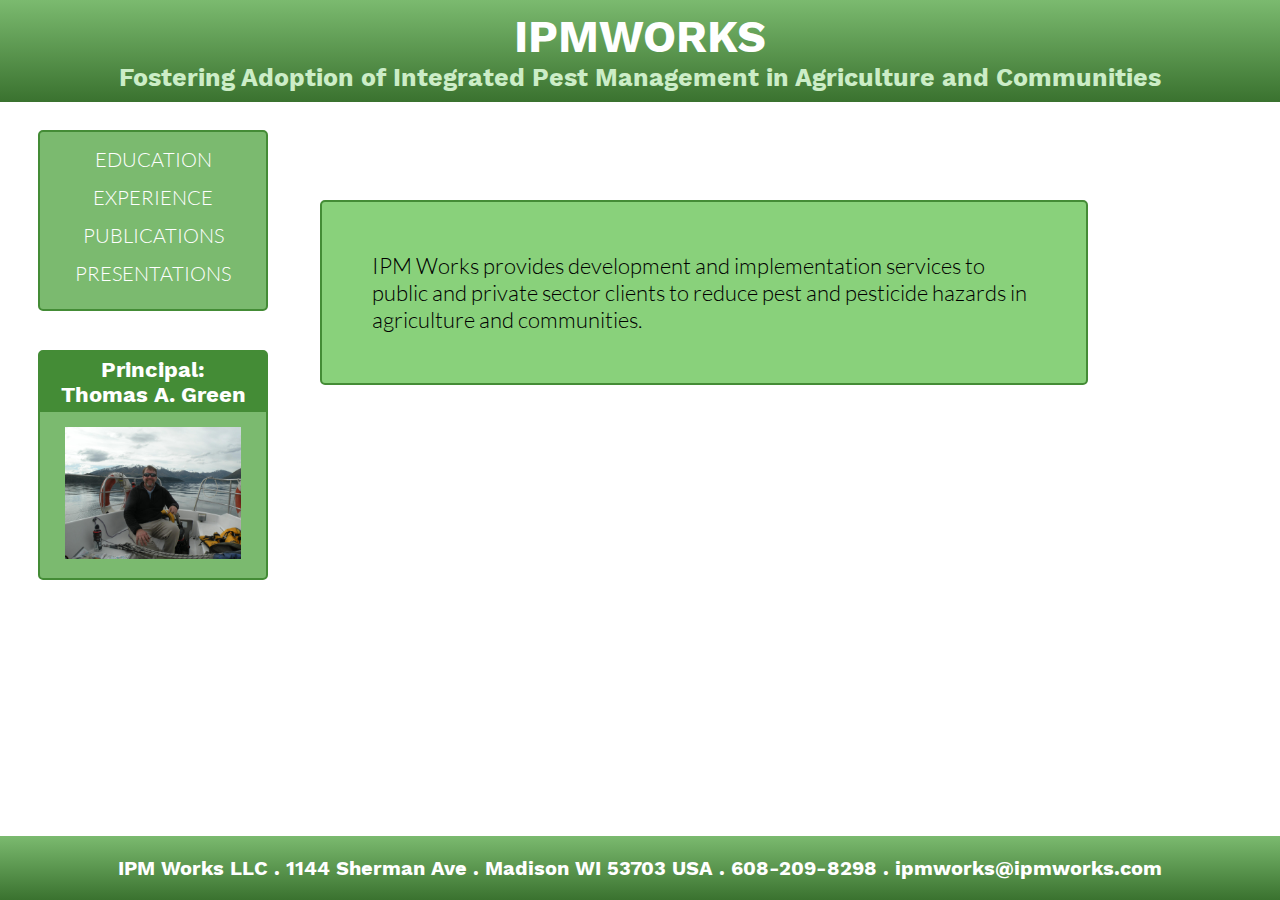
<file: index.html>
<!DOCTYPE html>
<html>
  <head>
    <link rel='stylesheet' href="css/main.css"/>
    <style>
        @font-face {font-family: 'worksans'; src: url('assets/WorkSans-Bold.ttf');}
        @font-face {font-family: 'latolight'; src: url('assets/Lato-Light.ttf');}
    </style>
  </head>
  <header>
    <p id="titleheader"><a href="index.html">IPMWORKS</a></p><p id="subheader">Fostering Adoption of Integrated Pest Management in Agriculture and Communities</p>
  </header>
  <body>
    <div id="sidenav">
      <ul>
        <li><a href="education.html">EDUCATION</a></li>
        <li><a href="experience.html">EXPERIENCE</a></li>
        <li><a href="publications.html">PUBLICATIONS</a></li>
        <li><a href="presentations.html">PRESENTATIONS</a></li>
    </div>
    <div id="principal">
      <div id="sidenavtitle">Principal:<br> Thomas A. Green</div>
      <img id="tom" src="assets/tag.jpg"></img>
    </div>
    <div id="indexcontent">
      IPM Works provides development and implementation services to public and private sector clients to reduce pest and pesticide hazards in agriculture and communities.
    </div>
    <footer>IPM Works LLC . 1144 Sherman Ave . Madison WI 53703 USA . 608-209-8298 . ipmworks@ipmworks.com
    </footer>
    </body>
    </html>
</file>
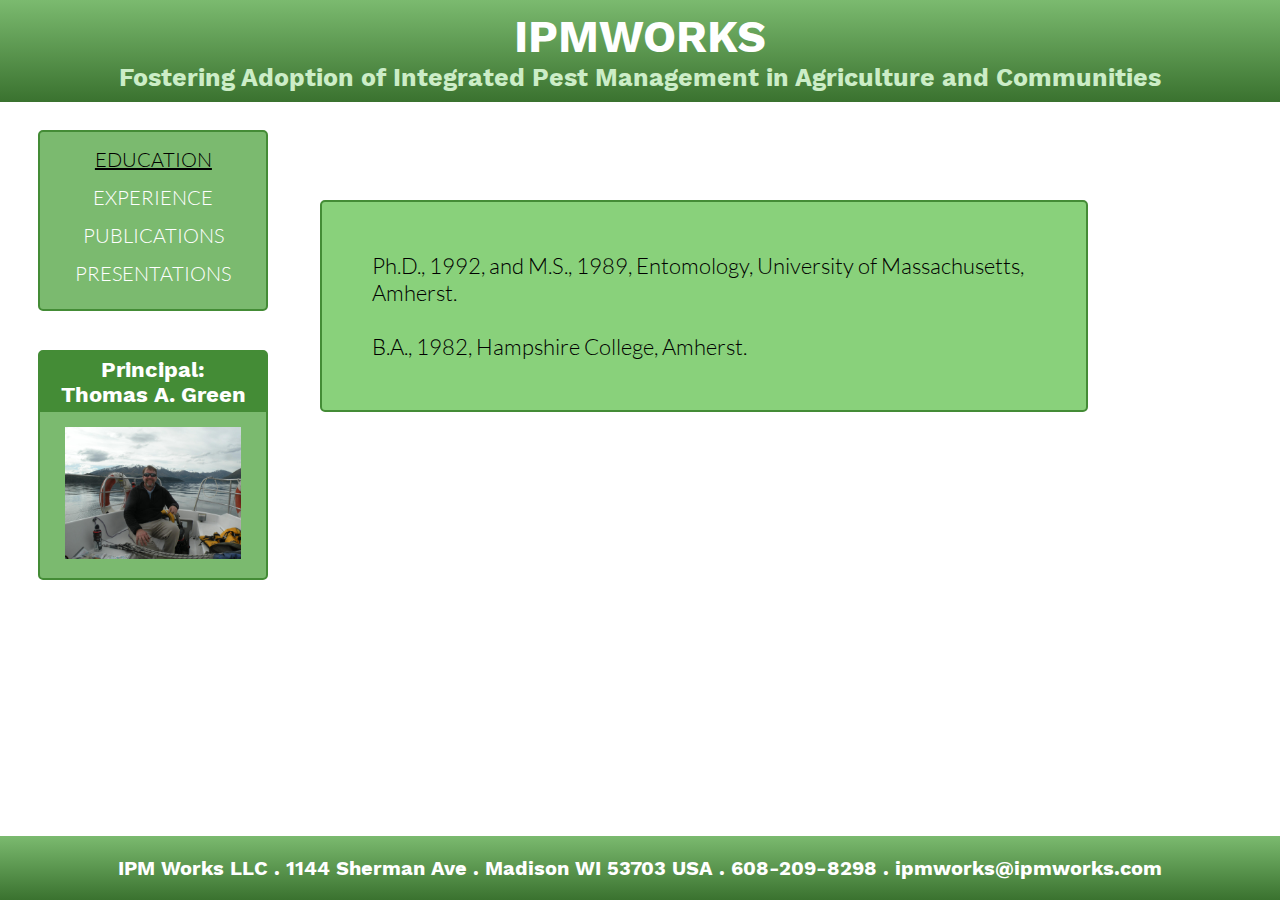
<file: education.html>
<!DOCTYPE html>
<html>
  <head>
    <link rel='stylesheet' href="css/main.css"/>
    <style>
        @font-face {font-family: 'worksans'; src: url('assets/WorkSans-Bold.ttf');}
        @font-face {font-family: 'latolight'; src: url('assets/Lato-Light.ttf');}
    </style>
  </head>
  <header>
    <p id="titleheader"><a href="index.html">IPMWORKS</a></p><p id="subheader">Fostering Adoption of Integrated Pest Management in Agriculture and Communities</p>
  </header>
  <body>
    <div id="sidenav">
      <ul>
        <li><a href="education.html" style="color: black; text-decoration: underline;">EDUCATION</a></li>
        <li><a href="experience.html">EXPERIENCE</a></li>
        <li><a href="publications.html">PUBLICATIONS</a></li>
        <li><a href="presentations.html">PRESENTATIONS</a></li>
    </div>
    <div id="principal">
      <div id="sidenavtitle">Principal:<br> Thomas A. Green</div>
      <img id="tom" src="assets/tag.jpg"></img>
    </div>
  <div id="educationcontent">
    Ph.D., 1992, and M.S., 1989, Entomology, University of Massachusetts, Amherst.
    <br/><br/>B.A., 1982, Hampshire College, Amherst.

  </div>
  <footer>IPM Works LLC . 1144 Sherman Ave . Madison WI 53703 USA . 608-209-8298 . ipmworks@ipmworks.com
  </footer>
  </body>
  </html>
</file>
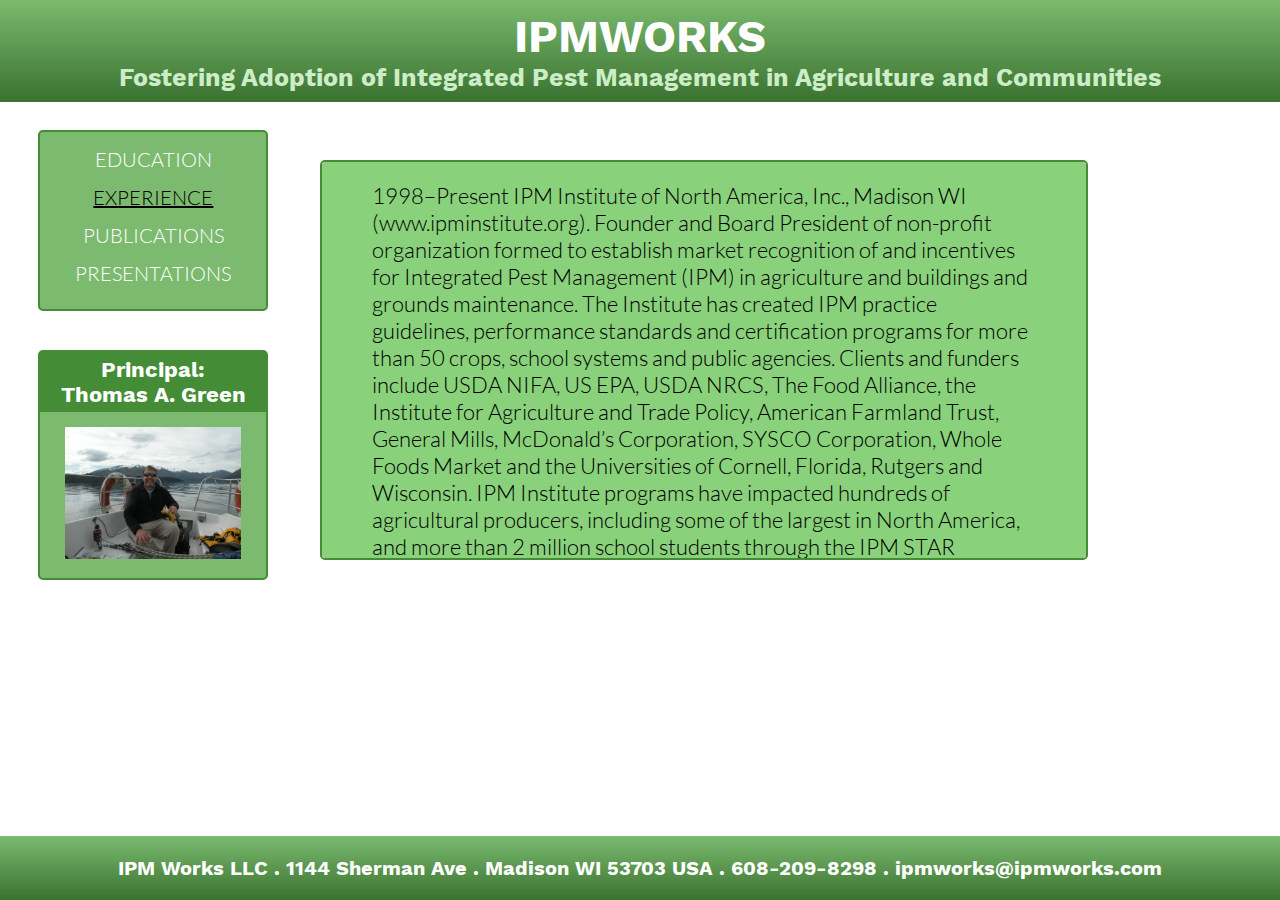
<file: experience.html>
<!DOCTYPE html>
<html>
  <head>
    <link rel='stylesheet' href="css/main.css"/>
    <style>
        @font-face {font-family: 'worksans'; src: url('assets/WorkSans-Bold.ttf');}
        @font-face {font-family: 'latolight'; src: url('assets/Lato-Light.ttf');}
    </style>
  </head>
  <header>
    <p id="titleheader"><a href="index.html">IPMWORKS</a></p><p id="subheader">Fostering Adoption of Integrated Pest Management in Agriculture and Communities</p>
  </header>
  <body>
    <div id="sidenav">
      <ul>
        <li><a href="education.html">EDUCATION</a></li>
        <li><a href="experience.html" style="color: black; text-decoration: underline;">EXPERIENCE</a></li>
        <li><a href="publications.html">PUBLICATIONS</a></li>
        <li><a href="presentations.html">PRESENTATIONS</a></li>
    </div>
    <div id="principal">
      <div id="sidenavtitle">Principal:<br> Thomas A. Green</div>
      <img id="tom" src="assets/tag.jpg"></img>
    </div>
<div id="experiencecontent">
  1998–Present	IPM Institute of North America, Inc., Madison WI (www.ipminstitute.org). Founder and Board President of non-profit organization formed to establish market recognition of and incentives for Integrated Pest Management (IPM) in agriculture and buildings and grounds maintenance.  The Institute has created IPM practice guidelines, performance standards and certification programs for more than 50 crops, school systems and public agencies.  Clients and funders include USDA NIFA, US EPA, USDA NRCS, The Food Alliance, the Institute for Agriculture and Trade Policy, American Farmland Trust, General Mills, McDonald’s Corporation, SYSCO Corporation, Whole Foods Market and the Universities of Cornell, Florida, Rutgers and Wisconsin.  IPM Institute programs have impacted hundreds of agricultural producers, including some of the largest in North America, and more than 2 million school students through the IPM STAR program introduced in 2003.
<br/><br/>
2010-Present	IPM Voice, Inc., Madison, WI (www.ipmvoice.org).  Co-founder and board president of non-profit established to educate policy makers about the benefits of IPM to constituents and the nation.  Worked successfully to restore $4 million in annual funding for the USDA Regional IPM Centers.
<br/><br/>
2010-Present. 	Entomological Foundation, Madison, WI (www.entfdn.org). Board member, vice president and president, assumed leadership of troubled education non-profit devoted to exciting children about science through entomology. Achieved positive operating net for the first time in organization’s history and engineered a transition to a new home with the Entomological Society of America, a healthy professional society with a vested interest in the Foundation’s mission.
<br/><br/>
1999-Present	Agflex, Inc., Madison WI (www.agflex.com).  Co-founded organization to develop and commercialize financial risk management products to support farmer adoption of IPM and other Best Management Practices (BMPs) to improve farmer economics and environmental stewardship.  Clients include Wisconsin Department of Natural Resources, Iowa Department of Economic Development.  Products include the first BMP insurance policy to be approved by the Federal Crop Insurance Corporation, designed to protect corn producers from economic risks when they follow state-recommended rates for nitrogen and phosphorus fertilizers.
<br/><br/>
1998–Present	IPM Works, LLC, Madison WI. Founded consulting firm working with businesses, non-profit organizations and government to remove barriers and implement incentives to broaden adoption of IPM.  Clients and funders include Cornell University, Gempler’s, University of Wisconsin, USDA CSREES Small Business Innovative Research Program and American Farmland Trust.
<br/><br/>
1995–1998	Gempler's Inc., Belleville WI (www.gemplers.com).  IPM Product Manager. Responsible for sales of IPM and related products, including weather stations, software, publications, insect traps, and pest monitoring and control products.  Grew sales from $600,000 in 1995 to $1.4 million in 1997.
<br/><br/>
1980-1995	Pest Management Supply Inc., Hadley MA. Founder and President. Distributed a full 	line of IPM supplies.  Developed the business from start-up to $600,000 per year before sale of business to Gempler’s Inc.
<br/><br/>
1982-1983	University of Massachusetts Cooperative Extension.  Extension Technician for Apple IPM Program.  Produced weekly pest alerts from information provided by Extension specialists and private crop scouts, conducted research on apple IPM.
<br/><br/>
1980-1981	Massachusetts State IPM Program for Apple	Insect Pests, Dept. of Entomology, Univ. of Massachusetts, Amherst.  Performed weekly field sampling and assisted in the preparation of 	reports and recommendations to growers.
<br/><br/>
1978-1980	Wright’s Orchards, Washington VA.  Manager, 40 acre apple orchard including design and implementation of new low spray and direct marketing programs.

  </div>
  <footer>IPM Works LLC . 1144 Sherman Ave . Madison WI 53703 USA . 608-209-8298 . ipmworks@ipmworks.com
  </footer>
  </body>
  </html>
</file>
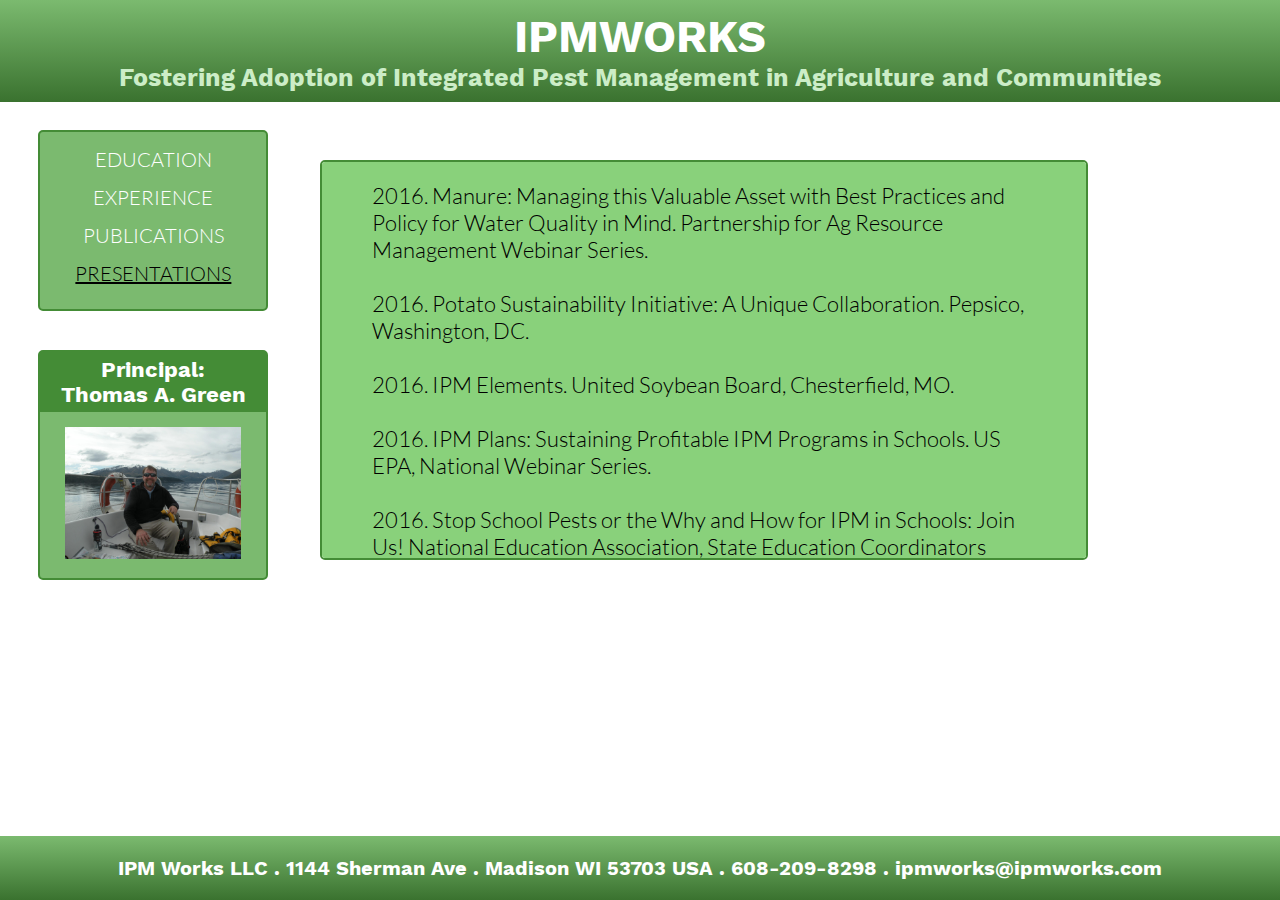
<file: presentations.html>
<!DOCTYPE html>
<html>
  <head>
    <link rel='stylesheet' href="css/main.css"/>
    <style>
        @font-face {font-family: 'worksans'; src: url('assets/WorkSans-Bold.ttf');}
        @font-face {font-family: 'latolight'; src: url('assets/Lato-Light.ttf');}
    </style>
  </head>
  <header>
    <p id="titleheader"><a href="index.html">IPMWORKS</a></p><p id="subheader">Fostering Adoption of Integrated Pest Management in Agriculture and Communities</p>
  </header>
  <body>
    <div id="sidenav">
      <ul>
        <li><a href="education.html">EDUCATION</a></li>
        <li><a href="experience.html">EXPERIENCE</a></li>
        <li><a href="publications.html">PUBLICATIONS</a></li>
        <li><a href="presentations.html" style="color: black; text-decoration: underline;">PRESENTATIONS</a></li>
    </div>
    <div id="principal">
      <div id="sidenavtitle">Principal:<br> Thomas A. Green</div>
      <img id="tom" src="assets/tag.jpg"></img>
    </div>
<div id="presentationscontent">
  2016. Manure: Managing this Valuable Asset with Best Practices and Policy for Water Quality in Mind. Partnership for Ag Resource Management Webinar Series.
<br/><br/>
2016. Potato Sustainability Initiative: A Unique Collaboration. Pepsico, Washington, DC.
<br/><br/>
2016. IPM Elements. United Soybean Board, Chesterfield, MO.
<br/><br/>
2016. IPM Plans: Sustaining Profitable IPM Programs in Schools. US EPA, National Webinar Series.
<br/><br/>
2016. Stop School Pests or the Why and How for IPM in Schools: Join Us! National Education Association, State Education Coordinators Annual Meeting, Washington, DC.
<br/><br/>
2016. Organic and IPM Working Group. National IPM Coordinating Committee, Washington, DC.
<br/><br/>
2016. IPM Elements: Defining IPM on a Crop and Region-Specific Basis. USDA National Institute for Food and Agriculture. Washington, DC.
<br/><br/>
2016. The global marketplace is driving and documenting sustainable improvements in health and environmental outcomes through IPM and other best practices: Entomologists have opportunities to participate! International Congress of Entomology, Orlando, FL.
<br/><br/>
2016. (1) Symposium Goals; (2) Business Case for Greater Investment in Tick IPM. Integrated Tick Management Symposium, Washington DC.
<br/><br/>
2016. Developing a Practical, Credible and Reportable IPM Program for General Mills Major Crops. General Mills leadership team, Minneapolis, MN.
<br/><br/>
2016. Ag Retailer Leadership to Improve Economic and Environmental Outcomes. Minnesota Crop Production Retailers Association Board of Directors, Maple Grove, MN.
<br/><br/>
2016. Managing Cover Crops for Water Quality and Cash Crop Success. Partnership for Ag Resource Management Webinar Series for Great Lakes Basin Ag Retailers.
<br/><br/>
2016. (1) Market Outlook for Sustainable Ag and Advanced IPM; (2) 2015 TruEarth Pesticide Risk Analysis, Pollinator Observation and IPM/Sustainability Practice Adoption. TruEarth Annual Growers Meeting, Winona, MN.
<br/><br/>
2016. Boost Yields and Cut Nitrogen Costs with Adapt-N. Partnership for Ag Resource Management Webinar Series for Great Lakes Basin Ag Retailers.
<br/><br/>
2016. Responsibly Grown: Meeting Criteria and Earning Ratings. Whole Foods Regional Supplier Trainings, Austin, Boulder, Charlotte; Emeryville, CA; Pompano Beach, FL; Los Angeles; Munster, IN; Rockville, MD; Seattle; Southington, CT; Vancouver.
<br/><br/>
2016. Responsibly Grown Supplier Update. Whole Foods Produce and Floral Supplier Summit, Asilomar, CA.
<br/><br/>
2015. Building Profitability and Protecting Water Quality through Gypsum. Partnership for Ag Resource Management Webinar for Great Lakes Basin Ag Retailers.
<br/><br/>
2015. (1) Advanced IPM in Midwest Apple Orchards. (2) The Pesticide Risk Mitigation Engine (ipmprime.com): A user-friendly online tool for field-specific risk assessment and mitigation. Posters (2), Entomological Society of America Annual Meeting, Minneapolis, MN.
<br/><br/>
2015. Reducing Pest Problems and Pesticide Risks in Schools: Yes We Can! University of Washington, Seattle, WA.
<br/><br/>
2015. IPM Funding Update from IPM Voice. National IPM Coordinating Committee, Washington DC.
<br/><br/>
2015. The Business Case for IPM in Schools or How IPM Can Make Money for Your School District. School IPM Coalition Meeting, Federal Way, WA.
<br/><br/>
2015. IPM in Schools. EPA Shields webinar.
<br/><br/>
2015. Growing Soil Testing, Variable Rate Application, and Other Service Opportunities for Ag Partnership for Ag Resource Management Webinar Series for Great Lakes Basin Ag Retailers.
<br/><br/>
2015. Increasing Cover Crop Sales for Ag Retailers. Partnership for Ag Resource Management Webinar Series for Great Lakes Basin Ag Retailers.
<br/><br/>
2015. Sustainability in the Supply Chain: What Food Buyers Need and Why. American Spice Trade Association. Charleston, SC.
<br/><br/>
2015. IPM Performance in Agriculture, Schools, Pest Management Service Companies, Hospitals and other Facilities. Texas IPM Association for Public Schools. Spring, TX.

2015. Looking Under the Hood: IPM Performance at Pest Management Service Companies, Schools, Hospitals and other Facilities. Eighth International IPM Symposium, Salt Lake City, UT.

2015. Stop School Pests: Standardized National School IPM Training. Poster, Eighth International IPM Symposium, Salt Lake City, UT.

2015. IPM in the Whole Foods Market Responsibly Grown Rating System. Poster, Eighth International IPM Symposium, Salt Lake City, UT.

2015. Sysco Sustainable/IPM Initiative. Poster, Eighth International IPM Symposium, Salt Lake City, UT.

2015. Public Tick IPM Working Group. Poster, Eighth International IPM Symposium, Salt Lake City, UT.

2015. NRCS & IPM Working Group: Grower Incentives for IPM. Poster, Eighth International IPM Symposium, Salt Lake City, UT.

2015. IPM Voice Advocates for Progressive IPM. Poster, Eighth International IPM Symposium, Salt Lake City, UT.

2015. Advancing IPM for Midwest Apple Production using the Pesticide Risk Mitigation Engine. Poster, Eighth International IPM Symposium, Salt Lake City, UT.

2015. IPM in Corporate Sustainability Initiatives: What do Sysco, McDonald’s, Whole Foods Market and Walmart have to do with IPM? PURE IPM, Poznan, Poland.

2015. IPM in US schools: Reducing risks from pests and pesticides and increasing awareness and appreciation for IPM among consumers and taxpayers. PURE IPM, Poznan, Poland.

2015. Pesticide Risk Mitigation Engine: A User-Friendly Online Tool for Pesticide Risk Assessment and Mitigation.  Poster, PURE IPM, Poznan, Poland.

2014. Entomological Foundation: Our Foundation for Exciting Young People about Science through Insects!  Ensuring a Future for Entomology. Entomological Society of America, Portland, OR.

2014. Entomological Foundation: Plenary Update. Entomological Society of America, Portland, OR.

2014. Strip Tillage to Improve Nutrient Management and Economics. Partnership for Ag Resource Management Webinar Series for Great Lakes Basin Ag Retailers.

2014. Using IPM and Insects to Teach Science in the Classroom. National Science Teachers Association Annual Regional Meeting, Richmond, VA.

2014. Watershed Organizations Engaging Ag Retailers in Nutrient Management Solutions. Partnership for Ag Resource Management Webinar Series for Great Lakes Basin Ag Retailers.

2014. Pesticide Risk Mitigation Engine: A User-Friendly Online Tool for Pesticide Risk Assessment and Mitigation.  Poster, Entomological Society of America, Portland, OR.

2014. Stop School Pests: Standardized National School IPM Training. Poster, Entomological Society of America, Portland, OR.

2014. IPM and Sustainable Agriculture. Biopesticide Industry Alliance, Alexandria, VA.

2014. Partnership for Ag Resource Management. Certified Crop Advisor North American Board, Sacramento, CA.

2014. Implementing Successful IPM in US Schools. National IPM Coordinating Committee, Washington, DC.

2014. Biopesticides in Conventional and IPM Production. New England Region IR-4 Stakeholders, Albany, NY.

2014. Partnership for Ag Resource Management. Advisory Board via webinar.

2014. Improving Outreach to Growers and Non-Operator Landowners. Great Lakes Basin watershed groups via webinar.

2014. Ideas for Improving Customer Service and Profitability. Western Lake Erie Basin ag retailers via webinar.

2014. Ag Retail Leading Improvements in Resource Management and Water Quality in the Western Lake Erie Basin. Ohio Agribusiness Association, Columbus, OH.

2014. Opportunities for IPM. Northeast Region Extension IPM Technical Committee, Burlington, VT.

2014. Advancing IPM with Midwest Apple and Grape Growers. North Central Region Extension IPM, Madison, WI.

2014. BMP CHALLENGE. Crop Tech Client Meeting, Heyworth, IL.

2014. Responsibly Grown Rating System. Whole Foods Market Produce Vendor Meetings. Munster, IN; Glendale, CA; Boston; Savannah; Maui.

2014. Implementing Successful IPM in Schools and Other Sensitive Environments. National Pest Management Association Southern Conference, Tunica, MS.

2014. (1) Facility IPM: Opportunities to Improve Pest Management, Food Safety and Sustainability; (2) Opportunities to Improve Pollinator Protection. Sysco Sustainable Ag/IPM Conference, Houston, TX.

2013. (1) Keep it for the Crop 2015.  (2) Sandusky Pilot and Specific Tools for Ag Retailers. Ag Retailers Leading Improvements in Resource Management for Water Quality. Toledo, OH.

2013. (1) Plenary Session: Entomological Foundation Update. (2) Symposium organizer and presenter, Translating Whole-Farm Ecosystem Approaches into Practice: Current Tools and Options for Agriculture. (3) Metrics for Success in School IPM Implementation.  Entomological Society of America Annual Meeting. Austin, TX.

2013. School IPM 2015: Status Report. Association of Structural Pest Control Professionals Annual Conference. Atlanta, GA.

2013. Sustainable Produce Rating System.  Whole Foods Market Produce and Floral Sustainability Summit. Austin, TX.

2013. Ag Resource Management; Partnering with Ag Retailers to Make a Difference. Webinar to conservation professionals.

2013. Communicating with Non-Operator Landowners to Improve Resource Management. Webinar to conservation professionals.

2013. Potato Sustainability Survey: Incorporating Metrics. Potato Sustainability Governance Committee. Denver, CO.

2013. Sustainability Rating System.  IPM Institute and IPM Voice Update.  North Central IPM Coordinators Meeting.  Madison, WI.

2013. Direction of Specialty Crop IPM in the North Central Region. Chicago, IL.

2013. Tick IPM: What Have We Learned and What Can We Learn from Others?  US EPA – CDC Tick Borne Disease IPM Conference. Arlington, VA.

2013. NRCS and IPM Working Group. Northeast Research, Extension and Academic Committee on IPM.  Video Conference.

2013. Reducing Asthma Triggers Using IPM Techniques.  Green Shield Certified Webinar to pest management professionals.

2013.  The Eco Apple Project: Advanced IPM and Sustainability in the Northeast.  Wescott Growers Meeting.  Winona, MN.

2012. Measuring the Success of EPA’s School IPM Initiative.  EPA Pesticide Policy Dialogue Committee IPM Working Group. Arlington, VA.

2012. IPM: Answering the “So What?” Question.  Organization for Economic Cooperation and Development.  Queenstown, NZ.

2012. (1) Entomological Foundation: An Independent, Not-for-Profit Educational Foundation. (2) Using the Pesticide Risk Mitigation Engine to Assess Pesticide Risk. (3) Entomological Foundation Update.  Entomological Society of America Annual Meeting. Knoxville, TN.

2012. Advanced IPM Techniques for Green Pest Management.  Green Shield Certified Webinar.

2012. Urban IPM.  eXtension Webinar.

2012.  The Future of Urban Pest Management.  Orkin Technical Forum.  Atlanta, GA.

2012.  Marketing Your Green Services.  Green Shield Certified Webinar.

2012.  Addressing the Adoption Challenge.  Moderator, program symposium.  Annual Meeting of the Soil and Water Conservation Service, Fort Worth, TX.

2012. Ag Retailers and Growers Working Together to Improve Water Quality in Ohio’s Sandusky River Watershed.  Annual Meeting of the Soil and Water Conservation Service, Fort Worth, TX.

2012.  New Invasive Fruit Pests in the Upper Midwest: Brown Marmorated Stink Bug and Spotted Wing Drosophila. Apple Network Meeting, LaCrescent, MN.

2012.  Putting the Green into Pest Management.  National Apartment Association Education Conference, Boston, MA.

2012.  PRiME in Action: Opportunities to Reduce Pesticide Impacts on Birds, Fish and other Non-targets.  EquiTable Food Initiative.  Watsonville, CA.

2012.  Using the Pesticide Risk Mitigation Engine (PRiME) to Assess Pesticide Risks to Aquatic Ecosystems.  National Land Grant and Sea Grant Water Quality Conference, Portland, OR.

2012.  Ag Retailers and Growers Working Together to Improve Water Quality in Ohio’s Sandusky River Watershed.  National Land Grant and Sea Grant Water Quality Conference, Portland, OR.

2012.  Stewardship Of Grazing, Forestry and Aquaculture: Best Management Practices, Appropriate Chemicals; Green Alternatives to Common Agricultural Methods. United Southern and Eastern Tribes Workshop. Nashville, TN.

2012. Approaches to Encourage Adoption of Best Management Practices: Soft Technologies in Use Today.  Summit on Strategies to Manage Herbicide-Resistant Weeds, National Academy of Sciences, Washington, DC.

2012.  IPM for School K-12 Grounds.  Wisconsin Dells, WI.

2012.  (1) IPM Voice, Partnership with NRCS.  (2) Northeast Region Technical Committee on IPM Meeting. Memphis, TN.

2012.  (1) NRCS and IPM Working Group: Grower Incentives for IPM.  (2) School IPM 2015: Reducing Pest Problems and Pesticide Hazards in our Nation’s Schools.  (3) Authenticating IPM Service Providers, Programs and Facilities. (4) Green Shield Certification: What Do the Data Say?  (5) Reducing Pesticide Exposure Through Integrated Pest Management. (6) Closing Plenary.  Moderator and Closing Thoughts. Seventh International IPM Symposium.  Memphis, TN.

2012.  IPM: The Only Way to Manage Pests.  Facility Masters Webcast Series.  Webinar.

2011.  Reducing Pest and Pesticide Risks in Healthcare.  Practice Green Health. Webinar.

2011.  Don’t Let Your IPM Program Go Down the Drain; Taking Your IPM Program to a Higher Level.  Texas IPM Coordinators Annual Meeting.  San Marco, TX.

2011.  Identify, Clarify, Speak Out: Turning Young People onto Science Through Insects and Ensuring a Future for Entomology.  Program Symposium, Entomological Society of America Annual Meeting.  Reno, NV.

2011.  Effective Pest Management in Schools.  Midwest Facility Masters Conference. Wisconsin Dells, WI.

2011. IPM in Schools: Challenges, Opportunities and Implications for IPM in Agriculture; IPM in the Marketplace: What do Walmart, McDonald’s and Sysco have to do with IPM?; Pesticide Risk Mitigation Engine: A Farmer-Friendly Online Tool for Field-Specific Risk Assessment and Mitigation.  Organization for Economic Cooperation and Development IPM Conference.  Berlin, Germany.

2011.  IPM Specialty Certification.  Certified Crop Advisor Program Directors Meeting.  Charleston, SC.

2011.  Harnessing Marketplace Power to Improve Health, Environement and Economics.  Whole Foods Markets Executive Committee Meeting.  Boston, MA

2011.  Experiences with IPM and EQIP in North Central States; Options in Florida for IPM in NRCS Conservation Programs.  Florida Small Farms and Alterative Enterprises Conference.  Kissimmee, FL.

2011.  Opportunities for Agriculture to Address Resource Management Challenges in the Sandusky River Watershed.  Galion and Mansfield, OH.

2011.  Protecting Children in Schools and Outdoor Environments.  Promoting Community IPM for Preventing Tick-Borne Diseases, US EPA. Washington DC.

2011.  Feasibility of Financial Safety Net for Farmers to Deliver Substantial Gains in Conservation Adoption.  Soil and Water Conservation Society Annual Meeting.  Washington DC.

2011.  Establishing IPM Policies and Practices.  Federal Green Challenge Webinar, US EPA.

2011.  IPM in the Marketplace: Buzz, Battles, Beef and Implications for the Future of IPM in the Public Sector.  Dept. of Entomology, University of Wisconsin.  Madison, WI.

2011.  Bed Bugs: IPM in Schools.  Second National Bed Bug Summit, US EPA.  Washington, DC.

2011.  Cost-Effective Adoption of Best Management Practices and the BMP CHALLENGE.  Land Grant and Sea Grant National Water Conference, Washington, DC.

2011.  595 IPM Standard, Conservation Activity Plans.  Midwest Course for Fruit IPM Coaches/Consultants.  Madison, WI.

2011.  Sysco Sustainable Agriculture/IPM Conference. USDA NRCS IPM Conservation Activity Plans and PRiME: Opportunities for Evaluating and Improving your IPM Programs; Audit: Minimum Standards; Audit: Product-Specific Standards. Houston, TX.

2010.  Pesticide Risk Mitigation Engine; Opportunities in Urban IPM.  Entomological Society of America Annual Meeting.  San Diego, CA.

2010.  Changing our Approach to Conservation: Sandusky River Watershed Project Overview.  Increasing Conservation on Priority Acres in the Sandusky.  Tiffin, OH.

2010.  City of Boulder IPM Program Evaluation.  Public Meeting.  Boulder, CO.

2010.  Improving BMP Adoption and Ag Economics with Water Quality Credit Trading and the BMP CHALLENGE.  Eighteenth National Non-Point Source Monitoring Workshop.  Milwaukee, WI.

2010.  IPM in Schools: Ensuring All of our Children are Above Average.  Wisconsin Facilities Masters Conference.  Wisconsin Dells, WI.

2010.  IPM Voice: Proposal for Governance.  IPM Voice Steering Committee Meeting.  Alexandria, VA.

2010.  NRCS and IPM Working Group: Grower Incentives for IPM; North Central School IPM Working Group; PRiME Update.  North Central IPM Center Stakeholder Panel Meeting.  Chicago, IL.

2010.  IPM Opportunities and Challenges.  Urban Pesticide Summit, US EPA.  NY, NY.

2010.  Pesticide Risk Mitigation Engine.  Mid-Atlantic Crop Management School.  Ocean City, MD.

2010.  Pesticide Risk Mitigation Engine.  Dow Agrosciences.  Indianapolis, IN.

2010.  Colorado Indian Tribes Environmental Protection Office Pesticide Training.  Pesticide Risk Mitigation Engine.  Parker, AZ.

2010. USDA NRCS Eastern Region Technical Center.  IPM: Let’s Get Specific.  Webinar.

2010. Soil and Water Conservation Society Annual Meeting.  (1) BMP CHALENGE Across the Corn Belt and Rapid Adoption of Conservation Tillage in California. (2)  Grower Incentives for IPM: Using IPM to Protect Our Natural Resources.  (3) Eco Apples: Economic Benefits for Northeast Apple Growers Who Protect Soil and Water Resources.  (4) PRiME Pesticide Risk Mitigation Engine: A New Online Pesticide Evaluation Tool for Agriculture.  St. Louis, MO.

2010.  US EPA Tools for Schools.  IPM in Schools.  Webinar.

2010.  Heartland Water Quality Conference.  BMP CHALLENGE: Compensating Farmers for Implementing BMPs.  Nebraska City, NE.

2010.  CleanMed.  Healthier Hospitals, People and Plant through Integrated Pest Management: It Takes a Team!  Baltimore, MD.

2010.  Cannon River Watershed Summit.  BMP CHALLENGE: Effective, Verified Non-Point Source Reduction.  Faribault, MN.

2010.  Applied IPM Ecologists Annual Meeting. (1) PRiME Pesticide Risk Mitigation Engine, (2) Landscape IPM and the Sustainable Marketplace: Who Needs What from You?  Napa, CA.

2010.  Facilities Masters Conference.  (1) IPM in Schools: Ensuring All of our Children are Above Average, (2) Preventive Pest Management.  Laconia, NH.

2010.  Mid-Atlantic Fruit and Vegetable Growers Conference.  Pesticide Risk Mitigation Engine.  Hershey, PA.

2010.  Association of Applied Insect Ecologists, Annual Meeting.  Pesticide Risk Mitigation Engine, and Landscape IPM and the Sustainable Marketplace.  Napa, CA.

2010.  Wisconsin Fresh Fruit and Vegetable Conference.  Pesticide Risk Mitigation Engine.  Wisconsin Dells, WI.

2009.  Entomological Society of America Annual Meeting.  Pesticide Risk Mitigation Engine.  Indianapolis, IN.

2009.  Science to Solutions Conference.  Supporting Adaptive Management and Nitrogen Loss Reduction by Protecting Farmers from Foregone Income.  Des Moines, IA.

2009.  Department of Entomology, University of Wisconsin.  Where does IPM fit in the Marketplace?  Madison, WI.

2009.  Oregon State University Pesticide and IPM Workshops.  Pesticide Risk Mitigation Engine.  Lafayette and Mt. Angel, OR.

2009.  Washingon State Horticultural Society Annual Meeting.  (1) Pesticide Risk Mitigation Engine, and (2) The New Marketplace for Green.  Wenatchee, WA.

2009.  Pesticide Risk Mitigation Engine.  Joint Committee Meeting, California Sustainable Winegrowing Alliance.  San Francisco, CA.

2009.  Federal IPM Coordinating Committee.  (1) Pesticide Risk Mitigation Engine, (2) National School IPM Effort and (3) North Central NRCS and IPM Working Group and National IPM Conservation Activity Plan Working Group.  Washington, DC.

2009.  US EPA Office of Pesticide Programs.  Pesticide Risk Mitigation Engine.  Crystal City, VA.

2009.  North Central IPM Center Stakeholder Panel.  Pesticide Risk Mitigation Engine.  Champaign, IL.

2009.  Conservation Marketplace of Minnesota Advisory Meeting.  BMP CHALLENGE.  St. Cloud, MN.

2009.  Soil and Water Conservation Society Annual Conference.  BMP CHALLENGE: Effective, verified non-point source reduction.  Dearborn, MI.

2009.  Wisconsin Apple Marketing Workshop.  Eco and Regional Branding: Grower Experience in the Northeast in Partnership with Red Tomato.  Tomah, WI.

2009.  IPM Options Evaluation Tool.  Pesticide Resistance: Multistate Research Coordinating Committee and Information Exchange Group.  Portland, OR.

2009.  Sixth International IPM Symposium.  (1) National School IPM Plan and Regional Working Groups.  (2) Guide to IPM Elements and Guidelines.  (3) Evolution of IPM to Green Pest Management.  Portland, OR. (4) Building Bridges between IPM and NRCS – Workshops and Guidelines. (5) Grower Incentives for IPM Web Site Enriches Grower Participation in USDA Conservation Programs.

2009.  Batzner Pest Management Annual Sanitation Seminar.  Controlling Pests without Chemicals.  Milwaukee, WI.

2009.  Center for Disease Control.  Intro to Green Pest Management.  Gallup, NM.

2009.  Settje Agri-Services Annual Grower Meeting.  BMP CHALLENGE: How Much Can You Save?  Columbus and Wisner, NE.

2009.  Illinois NRCS.  BMP CHALLENGE: How Much Can You Save?   New Lenox, IL

2009.  USDA CSREES National Water Quality Conference.  BMP CHALLENGE and Water Quality Trading.  St. Louis, MO.

2009.  Association of Applied IPM Ecologists.  Creating Your Green Program.  Modesto, CA.

2009.  Long Island Pest Control Association.  Our Place in the Green Marketplace.  Hauppauge, NY.

2009.  Long Island Arboricultural Association.  New Green Marketplace. Farmingdale, NY.

2008.  US EPA National School IPM Workshop. School IPM 2015: National Strategic Plan for IPM in Schools. Reno, NV.

2008.  Entomological Society of America. School IPM 2015: National Strategic Plan for IPM in Schools. Reno, NV.

2008.  National IPM Committee, Washington DC.  School IPM and IPM Symposium Updates.

2008.  Thurston County IPM Conference, University Place, WA. Keynote Address: Integrated Pest Management: IPM STAR and Green Shield Certified

2008.  Professional Pest Management Association of New York City, Floral Park, NY.  IPM is the Key to Green.

2008. Water Quality Credit Trading Workshop for Wastewater Treatment Operators.  St. Cloud, MN.  Agriculture’s Role: The Farm Bill and Producer Economics.

2008.  Soil and Water Conservation Society Annual Meeting, Tucson, AZ.  Ag Perspectives on Water Quality Credit Trading in Minnesota and the BMP CHALLENGE.

2008. Green Pest Management Summit.  New York, NY.  History of Pest Management; Green Pest Management; Methods and Products.

2008.  IPM Training for Federation of Southern Cooperatives.  Albany, GA. IPM and Eco: What’s it all About?

2008.  BMP Workshop.  Emmetsburg, IA.  BMP CHALLENGE: How Much Can You Save?

2008. Linn County Nutrient Management Workshop.  Marion, IA.  BMP CHALLENGE: How Much Can You Save?

2008.  SYSCO Sustainable/IPM Conference.  West Palm Beach, FL.  EcoApples: Producer, Agency and NGO Partnership Hits $1.3 Million in Annual Sales of IPM-Grown, Fresh Apples in the Northeast.

2008.  Scotia Hort Conference, Kentville, NS. IPM and Sustainable Farming: Building Credibility through Third-Party Certification.

2008.  Scotia Hort Conference, Kentville, NS. The Greening of the Marketplace: Opportunities for Producers, Processors, Distributors and Retailers.

2008.  Nutrient Subcommittee, Chesapeake Bay Commission.  Annapolis, MD.  SYSCO Sustainable/IPM Program: Overview and Update.

2007.  Minnesota Association of Conservation Districts, Rochester, MN.  BMP CHALLENGE: How Much Can You Save?

2007.  BMP CHALLENGE Workshop.  Owatonna, MN.  BMP CHALLENGE SM and Water Quality Trading: Opportunities for Farmers, Advisors and Educators.

2007.  Red Tomato, Eco OkeUSA and Equal Exchange.  Canton, MA.  EcoApple Training.

2007. New York City Pest Management Committee, NYC.  Green Shield Certification and IPM for Public Agencies.

2007. New York Pest Management Association, Suffern, NY.  The Greening of the Pest Management Marketplace.

2007. New Jersey Pest Management Association, Piscataway, NJ.  The Greening of the Pest Management Marketplace.

2007. Western Region School IPM Working Group. Portland, OR.  IPM STAR, Green Shield Certification and the National Strategic Plan for School IPM.

2007.  Food Industry Summit, US EPA, Crystal City, VA.  Overview of Food Industy-Led Stewardship Initiatives.

2007.  National Dialogue on IAQ and IPM, US EPA, Crystal City, VA. Healthy Indoor Environments: IPM Works!

2007. Southern Region School IPM Working Group, Atlanta, GA.  IPM STAR and the National Strategic Plan for School IPM.

2007.  Maine Governor’s Task Force to Promote Safer Chemicals in Consumer Products, Augusta, ME.  Reducing Hazards through IPM: Opportunities & Incentives in the Marketplace and in Public Agencies.

2007.  Buying Structural Pest Management Services: Smart Purchasing Reduces Pesticide Use and Pest Complaints, Los Angeles, CA.  Organized by the IPM Institute.  The Case for IPM; Certification Options.

2007.  Michigan BMP CHALLENGE and Water Quality Trading Workshop, Shelbyville, MI.  Organized by Agflex.  BMP CHALLENGE.

2007. SYSCO Sustainable Agriculture/IPM Initiative Conference, Woodland, WI.  Organized by the IPM Institute, SYSCO and the USDA Western Region IPM Center.  Moderator.

2007.  Meeting the Growing Demand for Natural and Organic Lawn and Landscape Care, Madison, WI.  Organized by the IPM Institute.  Why Bother?; Certification Options.

2007.  Department of Defense Pest Management Workshop, Jacksonville, FL.  IPM in Child Development Center Initiative.

2007.  Northwest Food Processors Annual Meeting, Portland, OR.  IPM in the Sustainable Marketplace.

2006.  North Central Leadership Forum on Nutrient Management and Water Quality, Madison, WI.  BMP CHALLENGE: Protecting corn farmers who adopt BMPs from yield and income risk

2006.  USDA Southern Region IPM Center.  IPM STAR; IPM and NRCS.

2006.  Minnesota River Board, Gaylord, MN.  BMP CHALLENGE: Protecting corn farmers who adopt BMPs from yield and income risk, and documenting economic and environmental outcomes.

2006.  National IPM Interagency Group, Dallas, TX.  SYSCO and Wal*Mart: What’s Our Place at Their Table?

2006.  NRCS and IPM Working Group, St. Louis, MO.  Organized by the IPM Institute. Emerging private sector stewardship initiatives from SYSCO and Wal*Mart, with large potential impacts on the agricultural landscape, and BMP CHALLENGE update, Opportunities, challenges, progress and plans.

2006.  Building a Sustainable Norfolk Community, Simcoe, ON.  The Greening of the Marketplace: Meeting Growing Demand from Consumers to Wholesale Giants.

2006.  North Carolina School IPM Awards Ceremony, Raleigh, NC.  IPM Belongs in our Schools.

2006  Departmental Seminar, Departments of Crop Science and Entomology, Raleigh, NC.  IPM and the Sustainable Marketplace.

2006.  Managing Agricultural Landscapes for Environmental Quality, Strengthening the Science Base, Soil and Water Conservation Society, Kansas City, MO.   BMP CHALLENGE:
Protecting corn farmers who adopt BMPs from yield and income risk, and documenting economic and environmental outcomes

2006.  Community IPM Working Group, Albany, NY.  Community IPM: Issues and Opportunities.

2006.  School IPM Working Group, Albany, NY.  IPM STAR and the Greening of the Marketplace.

2006.  Penn State Community IPM Partnership.  Philadelphia, PA.  IPM STAR and the Greening of the Marketplace.

2006.  Arizona Pest Management Center, Maricopa, AZ.  Greening the Marketplace.

2006.  IPM Center Directors Meeting, Washington D.C.  Documenting IPM impacts in the SYSCO sustainable agriculture initiative.

2006.  CleanMed, Seattle, WA.  Integrated Pest Management for Health Care Facilities.

2006.  Fifth International IPM Symposium, St. Louis, MO.  (1) Welcome; (2) IPM STAR: Reducing pest and pesticide risks in our communities; (3) IPM and eco-labels: A billion dollar enterprise?; (4) Eco Apples for the Teacher: Northeast Eco Apples and IPM STAR for School Systems and Childcare Facilities

2006.  Entomological Society of America, North Central Branch Annual Meeting, Bloomington, IL.  Corn Rootworm IPM Performance Guarantee.

2006.  Becker Forum, Syracuse, NY.  Successes and failures with Eco-labels.

2006.  Fourth Annual IPM Technical Update Meeting for Consultants, Guelph, ON. Greening the Marketplace: Opportunities and Challenges for IPM and BMP Adoption.

2006.   Mid-Atlantic Fruit and Vegetable Convention, Hershey, PA.  (1) Marketing our IPM Products; (2) Why documentation is important for IPM and Sustainability; (3) Incorporating IPM into my Sustainable Production Plan; (4) Why should I care about IPM for my vegetable crops?

2005.  Annual Meeting, Entomological Society of America, Ft. Lauderdale, FL.  Marketing IPM “Low Spray” Apples to Consumers: A Tale of Woe & Success at Last.

2005.  NRCS and IPM, Harrisburg, PA.  Market Pull for BMPs & NRCS: Synergies to Explore?

2005. USDA IPM Center Directors National Meeting, Washington, DC.  Greening of the Marketplace: Consumer Demand for IPM & Sustainable Practices.

2005.  US EPA Mississippi River Basin Nutrients Science Workshop, St. Louis, MO.  Financial Safety Net for Corn Farmers:  An Educational Tool to Increase Adoption of BMPs

2005.  Annual Meeting, American Chemical Society, Washington, DC.  Biopesticides & the Marketplace: Opportunities for Eco-Products in Ag and Communities.

2005.  North American Pesticide Applicator Certification Conference, Madison, WI.  IPM STAR: Reducing Pest and Pesticide Risks in our Communities.

2005.  Annual Meeting, American Society of Healthcare Environmental Services.  Working the Bugs Out: Healthier Hospitals Through Integrated Pest Management.

2005.  Barriers to IPM Adoption, Halifax, NS.  Greening the Marketplace: Opportunities and Challenges for IPM and BMP Adoption.

2005.  Northeast Community IPM Conference, Manchester, NH.  IPM STAR Certification for Schools.

2005.  Combined meting USDA Regional IPM Center Directors and Federal IPM Coordinating Committee, Washington DC.  SYSCO Sustainable Agriculture Initiative.

2005.  SYSCO Sustainable Agriculture Initiative, Supplier Training, Sacramento, CA and Chicago, IL.  Developing a Sustainable Agriculture Program.

2005.  SYSCO Sustainable Agriculture Initiative, Auditor Training, Los Angeles, CA.  Performing Sustainable Agriculture Audits.

2004. US Environmental Protection Agency, Region 5, Pre- State FIFRA Issues Research and Evaluation Group Meeting.  Harnessing Marketplace Power to Drive Environmental Improvements.

2004.  Seventy-Eighth Annual Conference of the American School Health Association, Pittsburgh, PA.  IPM in Schools: How to Get the Bugs Out the Less-Toxic Way.

2004.  IPM Training for Arizona School IPM Coalition Members, Tempe, AZ.  IPM STAR Certification for Schools.

2004.  Twelfth National Nonpoint Source Monitoring Workshop, Ocean City, MD.  Financial Safety Net to Support Farmer Adoption of Nutrient Best Management Practices.

2004.  School Pesticide Reform Coalition Summit, Washington, DC.  Choosing Least-Toxic Pest Control Options.

2004.  US EPA & Water Environment Federation, Chicago, IL.  Financial Safety Net for Farmers Who Take Full Nutrient Credit for Manure and Biosolids.

2004.  Cornell University School IPM Workshop, Middletown, NY.  IPM STAR Certification for Schools.

2004.  Santa Clara County, California, Office of the County Executive, San Jose, CA.  IPM for Public Agencies.

2004.  USDA-CSREES Best Education Practices for Water Quality, Madison, WI.  Financial Safety Net for Corn Farmers:  An Emerging Educational Tool to Increase Adoption of Nutrient and other BMPs.

2004.  Minnesota Water 2004 Conference, Water Resources Center, St. Paul, MN.  Financial Safety Net for Corn Farmers:  Market-based Incentives to Increase Adoption of Nutrient and other BMPs.

2004. Bio-Integral Resource Center IPM Certification Project, Oakland, CA.  IPM STAR Certification: Reducing Pest and Pesticide Risks in our Communities.

2004.  SYSCO Corporation Selected Supplier Seminar, Houston, TX  IPM’s Home in the Sustainable Marketplace.

2004.  University of Illinois IPM Steering Committee, Champaign, IL.  Financial Safety Net for Corn Farmers Who Use IPM and other BMPs.

2004.  USDA-CSREES National Water Quality Conference, Clearwater, FL.  Financial Safety Net for Corn Farmers Who Use Nutrient BMPs.

2004.  General Mills Management Seminar, Minneapolis, MN. IPM’s Place in the Sustainable Marketplace.  Minneapolis, MN.

2003.  BMP Insurance Seminar, Mankato, MN.  Nutrient BMP Insurance.

2003.  Fourth National IPM Symposium and Workshop, Indianapolis, IN.  Building Alliances between IPM Practitioners and Consumers.  Session co-moderator and presenter.

2003.  Fourth National IPM Symposium and Workshop, Indianapolis, IN.  Defining and Measuring Reduction in IPM Adoption Risk.

2003.  Fourth International IPM Symposium and Workshop, Indianapolis, IN.  Developing IPM Education for Younger Audiences: Who Wants to be an IPM Super Sleuth?

2003. Wisconsin Apple Growers Association Annual Meeting.  Invited presentation: CORE Values Northeast: One of the first IPM Eco-Labels.

2002.  International IPM Symposium.  Toronto, ON.  Invited presentation: IPM in the Marketplace: Do Consumers Care?

2001.  Annual Meeting of the Entomology Society.  San Diego, CA.  National IPM in Schools Week.

2001.  Ontario Food Processors Association.  Invited presentation: Marketing IPM to consumers.

2001.  US EPA PREP, E. Lansing MI.  Invited presentation: Marketplace incentives for IPM Adoption.

2001. IPM Coordinators’ Workshop, San Francisco City and County Department of the Environment, San Francisco CA.  Invited presentation: IPM certification in agriculture and communities.

2001.  US EPA, Washington DC.  Invited presentation: IPM:  Opportunities for accelerating adoption.

2000.  Joint Annual Meeting of the Entomology Societies of America and Canada. Montreal QC.  Invited presentation: IPM insurance: Protecting the players from injury.  Symposium; Designing an ecologically grounded IPM game plan: Development, Adoption and Implementation.

2000.  Read the Label.  Eco-labeling conference hosted by The Food Alliance, Portland OR.  IPM and eco-labels: opportunities for collaboration.

2000.  University of Maine Department of Biological Sciences, Departmental Seminar, Orono ME.  Invited presentation: Strategies for reducing pesticide risks.

2000.  Wisconsin Fresh Fruit and Vegetable Conference, Stevens Point WI.  Invited presentation: IPM marketing.

2000.  New Brunswick Horticultural Congress, Fredericton NB.  Invited presentation: Marketing your crop with an IPM label.

2000.  Association of Applied Insect Ecologists Annual Conference.  Sacramento CA.  Invited presentation: IPM insurance project.

1999.  Entomological Society of America Annual Meeting.  Atlanta GA.  The IPM Institute: A new avenue for IPM products and services identification.

1999.  Wisconsin Fertilizer, Ag Lime and Pest Management Conference.  Madison WI.  Creating safety nets for good management: Rootworm and N credit insurance.

1999.  NY Vegetable Growers Association Annual Meeting, Syracuse NY.  Insurance: A new tool for managing late blight.

1999.  Wisconsin’s Annual Potato Meeting, Stevens Point WI.  Insurance: A new late blight management tool for potato growers.

1997.  Southeastern Apple Growers Meeting, Asheville NC.  Using computer models to predict disease infection.

1997.  Ohio Fruit and Vegetable Growers Congress, Toledo OH.
(1) Advanced IPM Workshop, and (2) New technologies in apple IPM.

1997.  National Alliance of Independent Crop Consultants Annual Meeting, San Antonio TX.  New technology for in-field monitoring and diagnostic tests.

1996.  Entomological Society of America Annual Meeting, Louisville KY. (1) GEMPLER’S IPM Catalog: A new avenue for delivery of IPM technology and information, and (2) The Macroscope LWD microscope.

1995.  Illinois Specialty Growers Annual Meeting, Springfield IL.  Weather monitoring for insect and disease management.

1994.  Virginia Horticultural Society Annual Meeting, Williamsburg VA.  Weather monitoring for pest management.

1994.  Entomological Society of America Annual Meeting, Indianapolis IN.  Parasites of Mediterranean Fruit Fly and Oriental Fruit Fly in Hawaii.

1994.  Entomological Society of America Annual Meeting, Indianapolis IN.  Competition between Mediterranean Fruit Fly and Oriental Fruit Fly in Hawaii.

1994.  Entomological Society of America Annual Meeting, Indianapolis IN.  Effect of multiple ovipositions on pupal weight of Mediterranean Fruit Fly and Oriental Fruit Fly in Hawaii.

1990.  Chicago Botanic Garden, Integrated Pest Management: Making a Difference, Glencoe IL.  Products for IPM: Their availability and use.

1988.  Entomological Society of America Annual Meeting, St.Louis MO.  Distance of response of apple maggot flies to host tree visual and olfactory stimuli.

1988.  Eastern Branch Entomological Society of America Annual Meeting,
Annual Meeting, Syracuse NY.  IPM in the private sector: Pest Management Supply Co.
<br/><br/>
1987.  Entomological Society of America Annual Meeting, Reno NV. Distance of response of apple maggot flies to host tree visual and olfactory stimuli.
<br/><br/>
1986.  Entomological Society of America Annual Meeting, Reno NV. Distance of response of apple maggot flies to host tree visual and olfactory stimuli.
<br/><br/>
1986.  Eastern Branch Entomological Society of America Annual Meeting, Philadelphia PA.  Behavior of the apple blotch leafminer moth, Phyllonorycter crataegella (Clemens) (Lepidoptera: Gracillariidae), and implications for management.
<br/><br/>
1985.  New England Fruit Meetings, Concord NH.  Behavior and monitoring of adult leafminers.
<br/><br/>
1984.  Entomological Society of America Annual Meeting, San Antonio TX.  Oviposition behavior of the apple blotch leafminer, Phyllonorycter cralaegella.
<br/><br/>
1984.  NEW ENGLAND, NEW YORK, AND CANADIAN PEST MGT.  CONFERENCE, Fairlee VT.  Distribution of apple blotch leafminers within orchards and implications for monitoring and control strategies.
<br/><br/>
1983.  Entomological Society of America Annual Meeting, Detroit MI.  The crepuscular activity of the apple blotch leafminer, Phyllonorycter crataegella.
<br/><br/>
1983, 82.   New England, New York and Canadian Pest Management Conference, Fairlee and Stratton Mt. VT.  Results, field evaluation of insecticides and miticides against apple arthropod pests.
<br/><br/>
1983.  Eastern Branch Entomological Society of America Annual Meeting, Providence RI.  A visual monitoring trap for the apple blotch leafminer, Phyllonorycter crataegella.
<br/><br/>
1983.  Eastern Branch Entomological Society of America Annual Meeting, Hartford CT.  A comparison of the laboratory oviposition behavior of the plum curculio, Conotrachelus nenuphar.

  </div>
  <footer>IPM Works LLC . 1144 Sherman Ave . Madison WI 53703 USA . 608-209-8298 . ipmworks@ipmworks.com
  </footer>
  </body>
  </html>
</file>
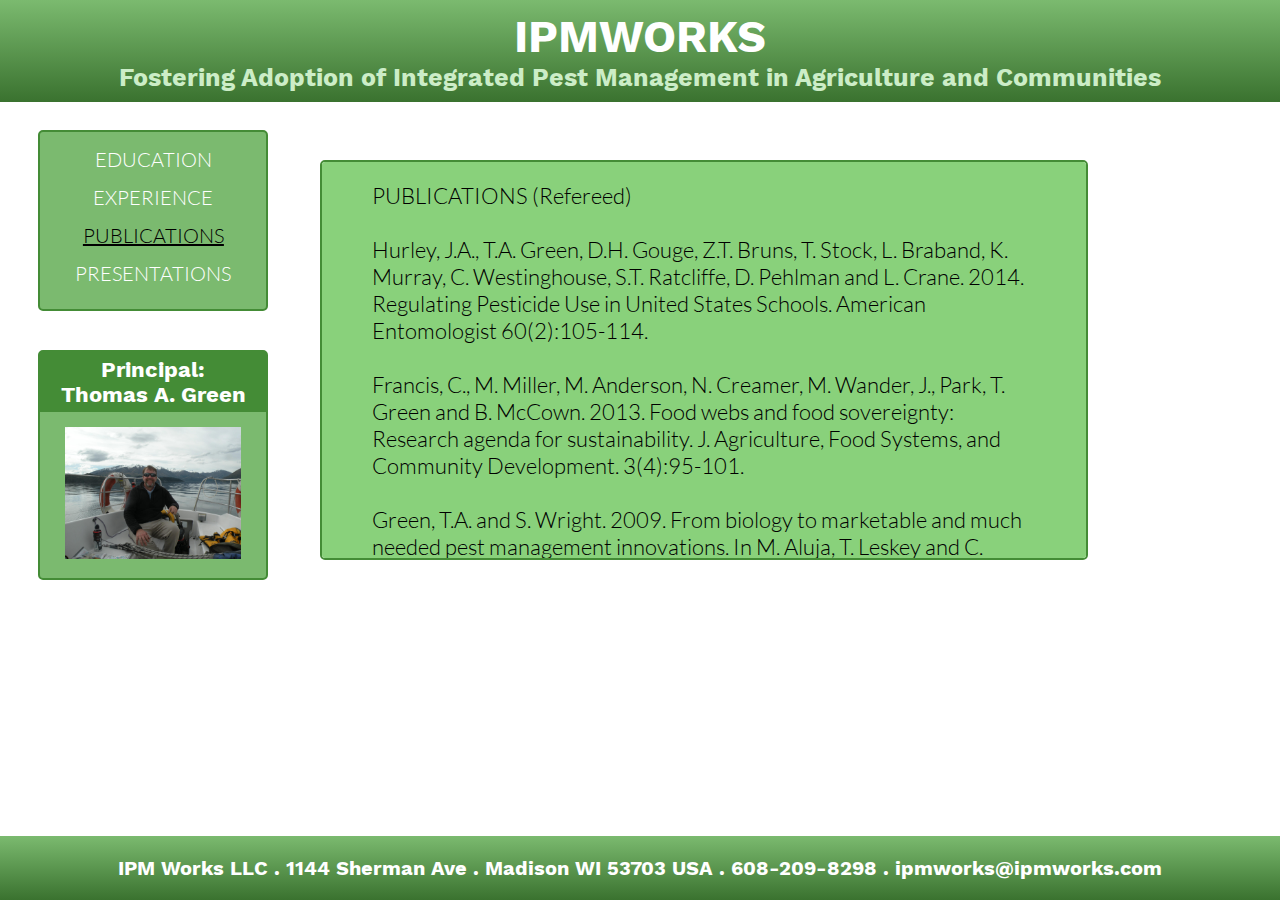
<file: publications.html>
<!DOCTYPE html>
<html>
  <head>
    <link rel='stylesheet' href="css/main.css"/>
    <style>
        @font-face {font-family: 'worksans'; src: url('assets/WorkSans-Bold.ttf');}
        @font-face {font-family: 'latolight'; src: url('assets/Lato-Light.ttf');}
    </style>
  </head>
  <header>
    <p id="titleheader"><a href="index.html">IPMWORKS</a></p><p id="subheader">Fostering Adoption of Integrated Pest Management in Agriculture and Communities</p>
  </header>
  <body>
    <div id="sidenav">
      <ul>
        <li><a href="education.html">EDUCATION</a></li>
        <li><a href="experience.html">EXPERIENCE</a></li>
        <li ><a href="publications.html" style="color: black; text-decoration: underline;">PUBLICATIONS</a></li>
        <li><a href="presentations.html">PRESENTATIONS</a></li>
    </div>
    <div id="principal">
      <div id="sidenavtitle">Principal:<br> Thomas A. Green</div>
      <img id="tom" src="assets/tag.jpg"></img>
    </div>
<div id="publicationscontent">
  PUBLICATIONS (Refereed)
  <br/><br/>
Hurley, J.A., T.A. Green, D.H. Gouge, Z.T. Bruns, T. Stock, L. Braband, K. Murray, C. Westinghouse, S.T. Ratcliffe, D. Pehlman and L. Crane. 2014. Regulating Pesticide Use in United States Schools. American Entomologist 60(2):105-114.
<br/><br/>
Francis, C., M. Miller, M. Anderson, N. Creamer, M. Wander, J., Park, T. Green and B. McCown. 2013. Food webs and food sovereignty: Research agenda for sustainability.  J. Agriculture, Food Systems, and Community Development. 3(4):95-101.
<br/><br/>
Green, T.A. and S. Wright.  2009. From biology to marketable and much needed pest management innovations.  In M. Aluja, T. Leskey and C. Vincent, eds.  Biorational Management of Tree Fruit Pests. CABI, Wallingford, UK.  296 pp.
<br/><br/>
Green, T.A., 2008. Private sector roles in advancing IPM adoption.  In Radcliffe, E.B. and W.D. Hutchison, eds., Integrated Pest Management, Cambridge University Press. 529 pp.
<br/><br/>
Green, T.A., D.H. Gouge, L.A. Braband, C.R. Foss and L.C. Graham.  2007.  IPM STAR Certification for School Systems: Rewarding Pest Management Excellence in Schools and Childcare Facilities.  Amer. Entomol.  53(3)150-157.
<br/><br/>
Green, T. A., and R. J. Prokopy. 1998.  Diurnal behavior of the apple blotch leafminer, Phyllonorycter crataegella (Lepidoptera:Gracillariidae).  Canadian Entomol. 130:415-425.
<br/><br/>
Reynolds, A., R. Prokopy, T. Green, and S.Wright. 1996. Apple maggot fly (Diptera:Tephritidae) responses to perforated red spheres.  Florida Entomologist 79(2): 173-179.
<br/><br/>
Green, T. A., R. J. Prokopy, R. I. Vargas, D. Kanehisa and C. Albrecht. 1992.  Intra-tree foraging behavior of Dacus dorsalis (Hendel) in relation to host fruit quantity, quality, and type.  Entomol.  Exp.  Appl. 66: 13-20.
<br/><br/>
Green, T. A., R. J. Prokopy and D. W. Hosmer. 1993.  Distance of response to host tree models by female apple maggot flies, Rhagoletis pomonella (Walsh) (Diptera: Tephritidae): Interaction of visual and olfactory stimuli.  J. Chem. Ecol. 20:2393-3013.
<br/><br/>
Vargas, R. I., J. D. Stark, R. J. Prokopy and T. A. Green. 1991.  Response of oriental fruit fly (Diptera: Tephritidae) and associated parasitoids (Hymenoptera: Braconidae) to different-color spheres.  J. Econ. Entomol. 84: 1503-1507.
<br/><br/>
Green, T. A. and R. J. Prokopy. 1991. Oviposition behavior of the apple blotch leafminer moth, Phyllonorycter crataegella (Lepidoptera: Gracillariidae).  J. N.Y. Entomol.  Soc. 99: 654-663.
<br/><br/>
Prokopy, R. J., T. A. Green, and R. I. Vargas. 1990.  Dacus dorsalis flies can learn to find and accept host fruit.  J. Insect Behav. 3: 663-672.
<br/><br/>
Prokopy, R. J., T. A. Green and T. T. Y. Wong. 1990.  Influence of experience on acceptance of artificial oviposition substrates in Ceratitis capitata (Wiedemann).  Proceedings  Hawaiian Entomol.  Soc. 30: 91-96.

Prokopy, R. J., T. A. Green, and T. T. Y. Wong. 1989. Learning to find fruit in Ceratitis capitata flies.  Ent. Exp. et Appl. 53: 65-72.

Prokopy, R. J., T. A. Green, W. A. Olson, R. I. Vargas, D. Kanehisa, and T. T. Y. Wong. 1989.  Discrimination by Dacus dorsalis females (Diptera: Tephritidae) against larval infested fruit.  Florida Entomol. 72 (2): 319-323.

Prokopy, R. J., M. Aluja, and T. A. Green. 1987.  Dynamics of host odor and visual stimulus interaction in host finding behavior of apple maggot flies.  In Insects - Plants.  Labeyrie, V., G. Fabres, and D. Lachaise, eds.  W. Junk Publishers, Dordrecht, Netherlands.  P. 161-166.

Butkewich, S. L., R. J. Prokopy, and T. A. Green. 1987.  Discrimination of occupied host fruit by plum curculio females (Coleoptera: Curculionidae).  J. Chem.  Ecology 13 (8): 1833-1841.

Green, T. A., and R. J. Prokopy. 1986.  Visual monitoring trap for the apple blotch leafminer moth, Phyllonorycter crataegella.  Environ. Entomol. 15: 562-566.

Coli, W. M., T. A. Green, T. A. Hosmer, and R. J. Prokopy. 1985.  Use of visual traps for monitoring insect pests in the Massachusetts apple IPM program.  Agriculture, Ecosystems and Environment 14: 251-265.

PUBLICATIONS (Non-Refereed)
Kaner, N., P. Shannon-Hughes, L. Turner and T. A. Green. 2016. Evaluating IPM Adoption and Pesticide Use and Risk in the General Mills Supply Chain. 33 pp.

Green, T.A., and M. Neff. 2015. Reducing pest complaints and costs in your facilities. Facility Management Journal. 40-43.

Baker, B.P., T.A. Green, D. Cooley, S. Futrell, L. Garling, G. Gershuny, J. Moyer, E.G. Rajotte, A.J. Seaman and S.L. Young. 2015. Organic Agriculture and Integrated Pest Management A Synergistic Partnership to Improve Sustainable Agriculture and Food Systems. 40 pp.

Green, T.A., ed.  School IPM 2015. Monthly electronic newsletter.  Circulation 8500. 2009-2015. http://www.ipminstitute.org/school_ipm_2015/Newsletters.htm

Green, T.A., ed. IPM Voice. Monthly electronic newsletter.  Circulation 3355.  Since 2010. http://www.ipmvoice.org/newsletter.htm

Green, T.A., ed. IPM in the Marketplace. Periodic electronic newsletter. Circulation 3501.  Since 2000.  http://www.ipminstitute.org/newsletter/newsletter.htm

Green. T.A., ed. BMP CHALLENGE Update. Periodic electronic newsletter.  Circulation 5845. 2005-2011. http://www.bmpchallenge.org/Newsletters.htm

Nelson, C., P. Shannon-Hughes and T. Green. 2015. The Potato Sustainability Initiative: Promoting, tracking, and reporting progress. Crops and Soils 48(2): 28-29.

Green, T.A. 2014. Helping school districts with IPM: An opportunity for agriculture, IPM, and CCAs. Crops and Soils 47(6):14-17.

Werts, P. and T. Green. 2014. Another season of brown marmorated stink bug activity. Crops and Soils 47(5):14-16.

Murray, K., K. Mumm and T. Green. 2014. Staying at the top of our IPM game to maximize benefits to clients. Crops and Soils. In press.

Werts, P., and Green, T. 2014. Spotted wing drosophila: Adding cost to fruit production. Crops and Soils 47:36-38.

Miller, M., R. Hirsch, P. Werts and T. Green. 2013. Extending your business range and reaching new clients with low-cost communications technology. Crops and Soils 47(1):28-30.

Werts, P. and T. Green. 2013. University and industry scientists weigh in on fungicides for plant health in corn and soybeans. Crops and Soils 46(6): 24-27.

Werts, P., and Green. 2013. Another season of brown marmorated stink bug activity. Crops and Soils 46(5):14-17

Green, T. 2013. NRCS assessments shed light on adoption and effectiveness of conservation practices and IPM. Crops and Soils 46(4):20-22.

Werts, P., and T. Green. 2013. Planning options for managing herbicide resistance. Crops & Soils 46(3):20-21.

Bruns, Z, S. Dibblee, T. Green, S. Miller, S. Ratcliffe and J. Schmitz. 2013. Why Integrated Pest Management is Important in Schools. Illinois PTA Electronic Bulletin 9(7): 14-15. http://www.illinoispta.org/Bulletins/2013/0313.pdf

Werts, P. and T. Green. 2013. Airblast sprayer calibration: Opportunities to improve performance and save money. Crops and Soils 46(1): 22-29.

Siefert, C. and T. Green. 2013. Wisconsin Army National Guard Integrated Pest Management Plan Update.

Schmitz, J., T. Green and C. Seifert. 2013. OverseedingTurf in Northern Regions. 2 pp. http://www.ipminstitute.org/school_ipm_2015/Overseeding_PP_031413.pdf

Schmitz, J., Z. Bruns and T. Green.  2012. US School IPM “Report Cards” Show Progress.  The Connection. North Central IPM Center. P. 9. https://www.ncipmc.org/connection/Connection0113.pdf

Schmitz, J., and T. Green.  2012. IPM Tactics for Feral Cats. 2 pp. http://www.ipminstitute.org/school_ipm_2015/Feral_cats_pest_press.pdf

Schmitz, J., T. Green and Z. Bruns.  2012.  Educating Schools About Bed Bugs. Pest Management Professional. October P, 106.

Schmitz, J., T.A. Green and Z. Bruns.  2012.  Building out pests of interior spaces. School Planning and Management. January, p. 11.

Green, T.A., W. Pronschinske and L. Presley.  2012. Reducing Pesticide Risks to Workers in Agriculture: Opportunities for Food Company Leadership. 24 pp.

Green, T.A., S. Kegley, C. Osborne and V. Kalkirtz. 2011.  Moving IPM Forward in the City of Boulder.  Report submitted to the City Council.  142 pp.

Green, T.A., J. Cubie, R. Ressl, M. Anderson, J. Baird, B. Brandt, J. McCarthy, M. Kieser and J. Gilbert.  2011.  Nitrogen Management Performance Guarantee System for Corn Producers in Pennsylvania: Feasibility to Improve Water Quality in the Chesapeake.  Report submitted to Pennsylvania Dept. of Environmental Protection. 56 pp.

Chambers, K., T. Green, D. Gouge, J. Hurley, T. Stock, Z. Bruns, M. Shour, C. Foss, F. Graham, K. Murray, L. Braband, S. Glick and M. Anderson.  2011.  The Business Case for Integrated Pest Management in Schools: Cutting Costs and Increasing Benefits.  8 pp.  http://www.ipminstitute.org/school_ipm_2015/ipm_business_case.pdf

Chambers, K., D. Gouge, T. Green, J. Hurley, T. Stock, Z. Bruns, M. Shour, C. Foss, F. Graham, K. Murray and S. Glick.  2011.  Coalition Operating Manual.  6pp. http://www.ipminstitute.org/school_ipm_2015/IPM_coalition_manual.pdf

Gouge, D., T. Green, K. Chambers, J. Hurley, T. Stock, M. Shour, C. Foss, L. Braband, F. Graham, K. Murray, S. Glick, Z. Bruns and M. Anderson.  2011.  Reducing Your Child’s Asthma Using Integrated Pest Management: A Practical Guide for Parents Around the Home.  National School IPM Steering Committee.  4 pp.  http://www.ipminstitute.org/school_ipm_2015/ipm_asthma_document.pdf

Green, T.  2011.  Putting P in its place.  Ohio Farmer. Nov. P 62.

Green, T.A.  January 2011.  NRCS seeks to renew its TSP program by engaging more private-sector consultants.  Crops and Soils 44(1):18-19.

Green, T.A.   November 2010.  Going Buggy?  School Planning and Management and College Planning and Management.

Green, T. A. and Z. Bruns.  September 2010.  A snapshot from School IPM 2015.  In US EPA PESPWire. http://www.epa.gov/pestwise/publications/pesp/pespwire-2010-009.pdf

Green, T. and Z. Bruns.  June 2010.  In Session: A PMP’s perspective about IPM in NYC schools.  In Pest Management Professional Magazine.

Green, T.A., and D.H. Gouge.  2009.  School IPM 2015: A Strategic Plan for IPM in Schools in the US.  286 pp.

Green, T.A., and C. Petzoldt.  2009.  Guide to IPM Elements and Guidelines.  28 pp. http://www.ipmcenters.org/ipmelements/IPMElementsGuidelines.pdf

Green, T.A., 2008.  Site Assessment: An Essential Element of Green.  Pest Management Professional Magazine.  July 2008.

Green, T.A., 2008.  The Keys to the Emerald City.  Pest Management Professional Magazine.  May 2008.

Green, T.A., 2008.  Green Pest Management — It’s a Mindset and More.  Pest Management Professional Magazine, Buzz Online eNewsletter.  April 2008.

Green, T.A., 2008.  Making Green with Green, or “Would You Like Fries with That?”  Pest Management Professional Magazine.  April 2008.

Green, T.A., 2008.  Going Green Is a Journey, Not a Destination.  Pest Management Professional Magazine.  January 2008.

Green, T.A., editor. 1999-2009.  Bibliography of IPM Certification, Labeling and Marketing.  On-line publication, continuously updated.  www.ipminstitute.org/ipm_bibliography.htm

Green, T.A., editor. 1999-2009.  Links to IPM Product and Service Recognition Programs and Information.  On-line publication, continuously updated.  www.ipminstitute.org/links.htm

Green, T.A., ed.  2007.  Green Shield Certified Program Guide and Evaluation for Pest Management Professional Services and Service Providers.  V1.4.  26 pp.  www.greenshieldcertified.org/standards/Green%20Shield%20Certified%20PMP%20V1%204%20053107%20(2).pdf

Green, T.A., ed.  2007.  Green Shield Certified Program Guide and Evaluation Form for Facilities.  V1.1.  24 pp.  www.greenshieldcertified.org/standards/facilities.pdf

Siddiqi, Z., T. Green and J. Bail.  2007.  A Manufacturer’s Playbook to Pests and Food Safety: Steps to a Better Integrated Pest Management Program.  Food and Consumer Products of Canada. 8 pp.

Green, T.A. 2006.  IPM STAR Certification for Fort Belvoir Child Development Centers.  US EPA Pesticide Environmental Stewardship Update.  November 2006.

Green, T.A.  2006.  IPM Education for pesticide retailers and Consumers.  US EPA Pesticide Environmental Stewardship Update.  November 2006.

Green, T.A. 2006.  Book review: A Worm in the Teacher’s Apple: Protecting America’s School Children from Pests and Pesticides.  Amer. Entomol.  52(1): 60-62.

Green, T.A. 2006.  Successes and failures with eco-labels.  Proceedings Empire State Fruit and Vegetable Expo, Becker Forum.  Cornell University.

Green, T.A. 2006.  Marketing our IPM Products.   Proceedings Mid-Atlantic Fruit & Vegetable Convention.  Penna. Vegetable Growers Assn.  85-86.

Green, T.A. 2006.  Why should I care about IPM for my vegetable crops?   Proceedings Mid-Atlantic Fruit & Vegetable Convention.  Penna. Vegetable Growers Assn.  9-10.

Green, T.A. 2006.  Incorporating sustainable ag into my tomato production plan.   Proceedings Mid-Atlantic Fruit & Vegetable Convention.  Penna. Vegetable Growers Assn. 77-81.

Green, T.A. 2006. Why documentation is important for IPM.   Proceedings Mid-Atlantic Fruit & Vegetable Convention.   Penna. Vegetable Growers Assn.  82-84.

Green, T.A.  2005.  Are you doing your best to protect children from pests and pesticide hazards?  Momentum Vol 36 (2): 51-53.

Green, T.A.  2005.  Ronald J. Prokopy.  In Insect Pest Control Newsletter 65: 25-26. http://www-naweb.iaea.org/nafa/ipc/public/ipc-nl-65.pdf

Green, T.A. 2002.  IPM Ecolabeling Progress Report, 2002.  In IPM in the Marketplace Vol. 3 (4): 1-2.  http://www.ipminstitute.org/newsletter.htm#Ecolabeling

Green, T.A.  2001.  The use of pesticides in your IPM program.  GEMPLER’S IPM Solutions 6 (3). http://www.ipmalmanac.com/solutions/200106/pesticides.asp

Green, T.A.  2001.  Wisconsin potatoes to bear World Wildlife Fund panda.  GEMPLER’S IPM Solutions 6 (2). http://www.ipmalmanac.com/solutions/200104/panda.asp

Green, T.A.  2001.  Sampling: A key to IPM success.  GEMPLER’S IPM Almanac. http://www.ipmalmanac.com/articles/sampling.asp

Green, T.A.  2001.  Pest management in schools:  An opportunity for IPM.  GEMPLER’S IPM Almanac. http://www.ipmalmanac.com/articles/ipminschools.asp

Green, T.A.  2001.  Areawide pest management: Pooling resources against pests.  GEMPLER’S IPM Almanac. http://www.ipmalmanac.com/articles/areawide.asp

Green, T.A.  2001.  Crossing the threshold to increased profits.  GEMPLER’S IPM Solutions 6 (1). http://www.ipmalmanac.com/solutions/200102/crossing.asp

Green, T.A.  2000.  Selling IPM to consumers.  GEMPLER’S IPM Solutions 5 (6). http://www.ipmalmanac.com/solutions/200012/selling.asp

Green, T.A.  2000.  IPM is part of program, but not this label.  GEMPLER’S IPM Solutions 5 (5). http://www.ipmalmanac.com/solutions/200010_label.htm

Green, T.A.  2000.  IPM gains in the marketplace.  GEMPLER’S IPM Solutions 5 (4). http://www.ipmalmanac.com/ipmsolutions/august2000/6.htm

Green, T.A., ed.  2000.  IPM Standards for Schools: A Program for Reducing Pest and Pesticide Risks in Schools.  124 pp. http://www.ipminstitute.org

Green, T. A., 1997-1999.  IPM Today. Bi-monthly column in Dealer & Applicator Magazine. Vance Publications, Memphis, TN.

Mulhern, B.M., K.S. Baer and T.A. Green.  1999. Gempler’s IPM Almanac.  Gempler’s Inc., Belleville WI.  263 pp.

Green, T. A.  1999. Creating safety nets for good management: rootworm and N credit insurance.  Proceedings, Wisconsin Fertilizer, Aglime and Pest Management Conference.  Pp. 105-106.

Green, T. A. 1999.  Insurance: A new late blight management tool for potato growers.  Proceedings, NY State Vegetable Conference.  Pp 15-16.

Green, T. A.  1998.  Is there dead weight in your operation? GEMPLER’S IPM Solutions 3: (3) 2.

Green, T. A., B. Mulhern and K. Shrider.  1998.  Gempler’s IPM Almanac.  Gempler’s Inc., Belleville WI. 179 pp.

Green, T.A.  1998.  Soil Management Guide: Your Information Source for On-site Soil Sampling and Testing to Maintain Optimum Production.  Gempler’s, Belleville WI.  58 pp.

Green, T. A. 1997.  What’s in a name: defining IPM. GEMPLER’S IPM Solutions 2: (1) 1.

Green, T. A. 1997.  IPM labeling: What’s your view? GEMPLER’S IPM Solutions 2: (4) 1.

Green, T. A. 1997.  The USDA IPM Initiative: what has been accomplished? GEMPLER’S IPM Solutions 2: (5) 1.

Green, T. A., S. L. Butkewich, W. M. Coli, K. Leahy, and R.J. Prokopy. 1987. Monitoring and control of apple blotch leafminer: An update.  Massachusetts Fruit Notes 52: 12-15.

Green, T. A., R. J. Prokopy, and W. M. Coli. 1985.  Behavior and monitoring of adult apple blotch leafminers.  Proceedings Massachusetts  Fruit Growers Assoc.  Ann.  Mtg. 91: 74-82.

Green, T. A., and R. J. Prokopy. 1984.  Daily activity of the apple blotch leafminer.  Massachusetts Fruit Notes 49 (3): 19-22.

Green, T.A., G.L. Hubbell, W.M. Coli, and R.J. Prokopy. 1983.  A visual monitoring trap for the apple blotch leafminer.  Massachusetts Fruit Notes 48(2):11-14.

Coli, W.M., G.E. Morin, N.D. Goodhue, M. Kuzontkoski, T.Green, M.R. Paul, S. Marafino, and R.J. Prokopy. 1980. Integrated management of apple pests in Massachusetts 1980 results: insects.  Massachusetts Fruit Notes 45 (6):11-20.

Coli, W.M., G.E. Morin, L.J. Mancino, D. Gordon, T. Green, C. Sienkiewicz, R. Spitko, and R.J. Prokopy. 1982.  Integrated management of apple pests in Massachusetts 1981 results: insects.  Massachusetts Fruit Notes 47 (1):15-25.

  </div>
  <footer>IPM Works LLC . 1144 Sherman Ave . Madison WI 53703 USA . 608-209-8298 . ipmworks@ipmworks.com
  </footer>
  </body>
  </html>
</file>
<file: css/main.css>
body {
  margin: 0;
}
header {
  width: 100%;
  box-sizing: border-box;
  padding: 10px;
  position: absolute;
  margin: 0;
  background-color:#3a722f;
  background: -webkit-linear-gradient(#7bba6f, #3a722f);
  background: -o-linear-gradient(#7bba6f, #3a722f);
  background: -moz-linear-gradient(#7bba6f, #3a722f);
  background: linear-gradient(#7bba6f, #3a722f);
  background-repeat: no-repeat;
  background-size: cover;
}
#titleheader {
  font-size: 45px;
  text-align: center;
  font-family: worksans, serif;
  margin: 0;
}
#titleheader a {
  text-decoration: none;
  color: white;
}
#titleheader a:hover {
  text-decoration: underline;
}
#subheader {
  color: #ccedc7;
  font-size: 25px;
  font-family: worksans, serif;
  text-align: center;
  margin: 0;
}
#sidenav {
  width: 230px;
  box-sizing: border-box;
  position: absolute;
  margin-left: 3%;
  margin-top: 130px;
  border: 2px #448c36 solid;
  border-radius: 5px;
  background-color: #7bba6f;
}
#sidenavtitle {
  width: 100%;
  margin: 0;
  text-align: center;
  background-color: #448c36;
  font-family: worksans, serif;
  font-size: 22px;
  box-sizing: border-box;
  padding: 5px;
  color: white;
}
#sidenav ul {
  list-style: none;
  font-size: 20px;
  font-family: latolight, serif;
  width: 100%;
  box-sizing: border-box;
  text-align: center;
  margin: 10px 0 10px 0;
  padding: 0px 5px 5px 5px;
}
#sidenav ul li {
  box-sizing: border-box;
  padding: 5px;
  margin: 3px;
}
#sidenav a {
  color: white;
  text-decoration: none;
}
#sidenav a:hover {
  color: black;
  text-decoration: underline;
}
#principal {
  width: 230px;
  box-sizing: border-box;
  position: absolute;
  margin-left: 3%;
  margin-top: 350px;
  border: 2px #448c36 solid;
  border-radius: 5px;
  background-color: #7bba6f;
}
#tom {
  padding: 15px 25px 15px 25px;
  width: 100%;
  box-sizing: border-box;
}
#indexcontent {
  width: 60%;
  box-sizing: border-box;
  position: absolute;
  margin-left: 25%;
  margin-top: 200px;
  border: 2px #448c36 solid;
  border-radius: 5px;
  background-color: #89d17b;
  float: left;
  padding: 50px;
  font-family: latolight, serif;
  font-size: 22px;
}
#educationcontent {
  width: 60%;
  box-sizing: border-box;
  position: absolute;
  margin-left: 25%;
  margin-top: 200px;
  border: 2px #448c36 solid;
  border-radius: 5px;
  background-color: #89d17b;
  float: left;
  padding: 50px;
  font-family: latolight, serif;
  font-size: 22px;
}
#experiencecontent {
  width: 60%;
  box-sizing: border-box;
  position: absolute;
  margin-left: 25%;
  margin-top: 160px;
  border: 2px #448c36 solid;
  border-radius: 5px;
  background-color: #89d17b;
  float: left;
  padding: 20px 50px 50px 50px;
  font-family: latolight, serif;
  font-size: 22px;
  max-height: 400px;
  overflow-y: scroll;
}
#publicationscontent {
  width: 60%;
  box-sizing: border-box;
  position: absolute;
  margin-left: 25%;
  margin-top: 160px;
  border: 2px #448c36 solid;
  border-radius: 5px;
  background-color: #89d17b;
  float: left;
  padding: 20px 50px 50px 50px;
  font-family: latolight, serif;
  font-size: 22px;
  max-height: 400px;
  overflow-y: scroll;
}
#presentationscontent {
  width: 60%;
  box-sizing: border-box;
  position: absolute;
  margin-left: 25%;
  margin-top: 160px;
  border: 2px #448c36 solid;
  border-radius: 5px;
  background-color: #89d17b;
  float: left;
  padding: 20px 50px 50px 50px;
  font-family: latolight, serif;
  font-size: 22px;
  max-height: 400px;
  overflow-y: scroll;
}
footer {
  width: 100%;
  box-sizing: border-box;
  padding: 20px;
  position: absolute;
  left: 0;
  bottom: 0;
  right: 0;
  background-color:#3a722f;
  background: -webkit-linear-gradient(#7bba6f, #3a722f);
  background: -o-linear-gradient(#7bba6f, #3a722f);
  background: -moz-linear-gradient(#7bba6f, #3a722f);
  background: linear-gradient(#7bba6f, #3a722f);
  background-repeat: no-repeat;
  background-size: cover;
  color: white;
  font-size: 20px;
  text-align: center;
  font-family: worksans, serif;
}
</file>
